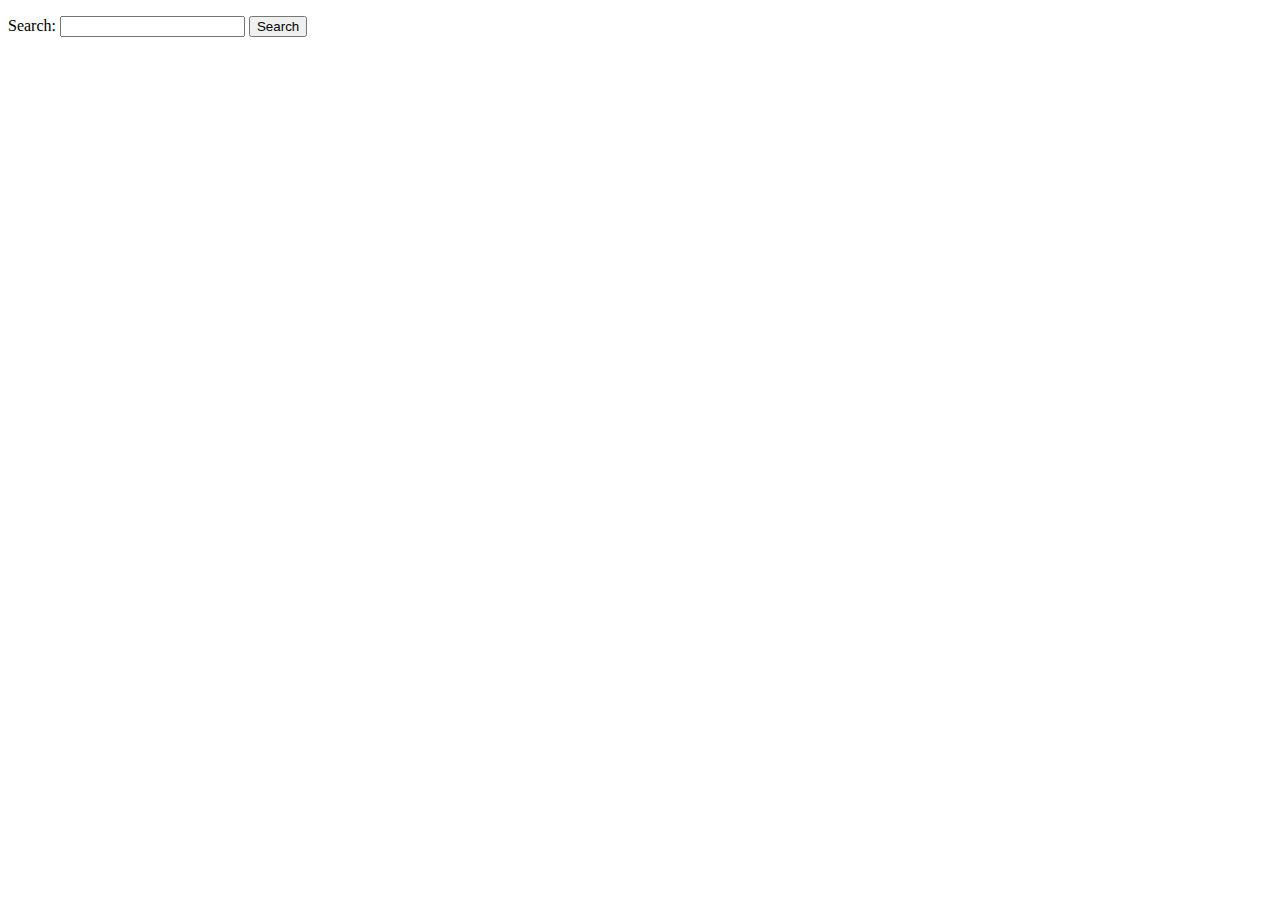
<file: indax.html>
<!DOCTYPE html>
<html lang="en">
<head>
    <meta charset="UTF-8">
    <meta http-equiv="X-UA-Compatible" content="IE=edge">
    <meta name="viewport" content="width=device-width, initial-scale=1.0">
    <title>Search</title>
    <script>
        function Load(id){
                var findName = document.getElementById('find').value;
                var ans = localStorage.getItem(findName);
                var data = JSON.parse(ans);
                var result = "Name: "+data.name+"<br>";
                result += "Email: "+data.Email+"<br>";
                result += "Tel: "+data.Tel+"<br>";
                result += "Memo: "+data.Memo+"<br>";
                var target = document.getElementById(id);
                target.innerHTML = result;
            }
    </script>
</head>
<body>
    <p>Search:
        <input type="text" id="find">
        <input type="button" value="Search" onclick="Load('message')">
    </p>
    <p id="message"></p>
</body>
</html>
</file>
